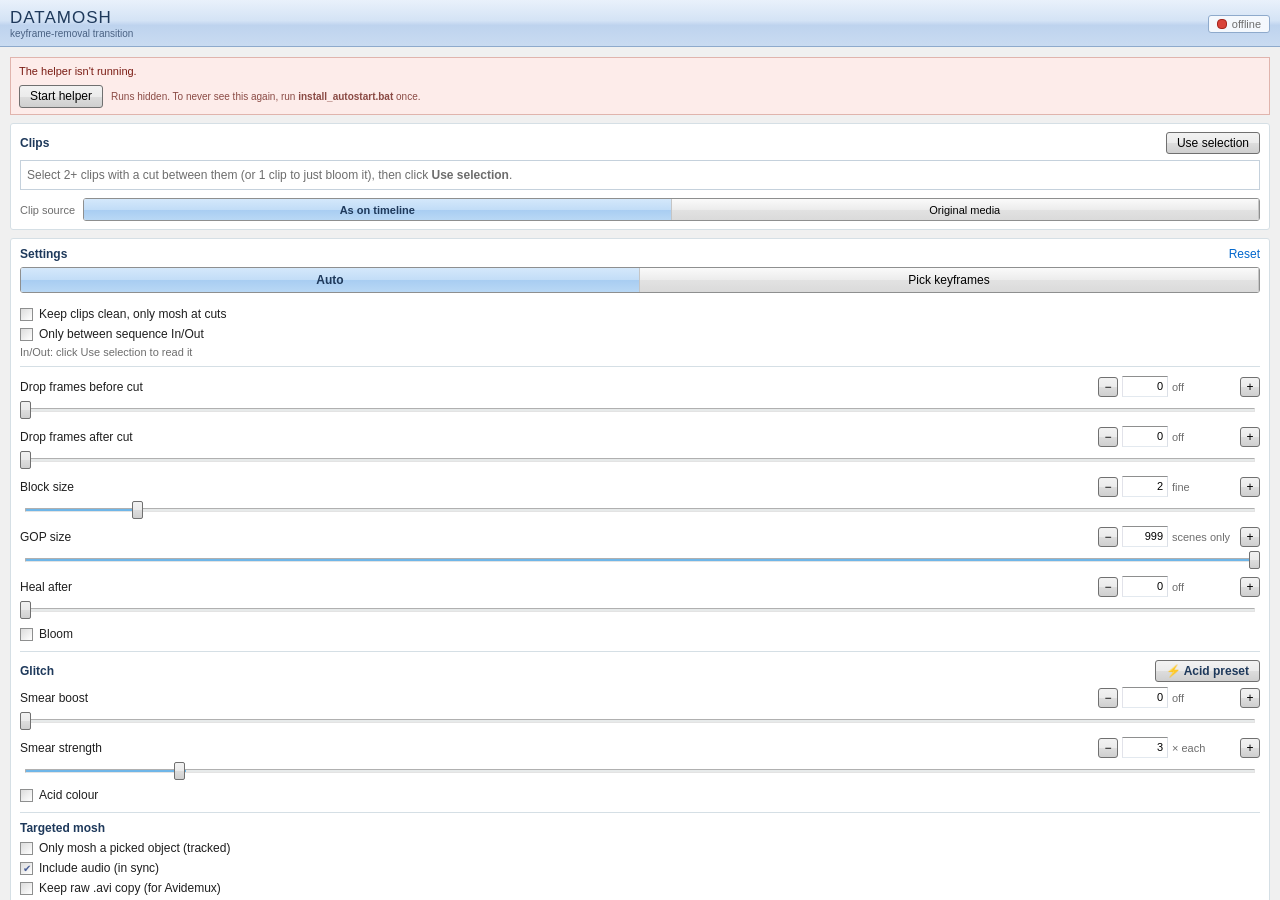
<file: panel/index.html>
<!DOCTYPE html>
<html>
<head>
  <meta charset="utf-8">
  <meta name="viewport" content="width=device-width, initial-scale=1">
  <title>Datamosh</title>
  <link rel="stylesheet" href="styles.css">
</head>
<body>
  <div class="app">

    <!-- header -->
    <div class="header">
      <div class="title">
        <span class="title-main">DATAMOSH</span>
        <span class="title-sub">keyframe-removal transition</span>
      </div>
      <div id="helperPill" class="pill pill-off" data-help="The helper does the actual moshing. Start it by double-clicking start_helper.bat in the datamosh folder.">
        <span class="dot"></span><span id="helperText">offline</span>
      </div>
    </div>

    <div id="offlineBanner" class="banner">
      <span id="bannerText">The helper isn't running.</span>
      <div class="banner-actions">
        <div role="button" id="btnStartHelper" class="btn-small">Start helper</div>
        <span class="banner-hint">Runs hidden. To never see this again, run <b>install_autostart.bat</b> once.</span>
      </div>
    </div>

    <!-- clips -->
    <div class="section">
      <div class="section-head">
        <span class="section-label">Clips</span>
        <div role="button" id="btnRefresh" class="btn-small" data-help="Reads the clips you selected on the timeline. Select 2 or more video clips with a cut between them.">Use selection</div>
      </div>
      <div id="clipList" class="clip-list"></div>
      <div class="src-row">
        <span class="src-label">Clip source</span>
        <div class="seg seg-small">
          <div role="button" id="srcTimeline" class="seg-btn on" data-help="As on timeline: Premiere first renders the selected clips exactly as they look in your sequence (crop, scale, position, speed, colour, effects), and that render is moshed. Slower, but what you see is what gets moshed.">As on timeline</div>
          <div role="button" id="srcOriginal" class="seg-btn" data-help="Original media: moshes the untouched source files (only the trimmed in/out range). Faster, but ignores effects, crop, scale and speed changes.">Original media</div>
        </div>
      </div>
    </div>

    <!-- settings -->
    <div class="section">
      <div class="section-head">
        <span class="section-label">Settings</span>
        <div role="button" id="btnReset" class="btn-link" data-help="Put every setting back to its default.">Reset</div>
      </div>

      <!-- which keyframes get removed -->
      <div class="seg">
        <div role="button" id="modeAuto" class="seg-btn on" data-help="Auto: removes keyframes for you by rule. Every keyframe after the first, or only the ones at cuts.">Auto</div>
        <div role="button" id="modeManual" class="seg-btn" data-help="Pick keyframes: scan the clips, see every keyframe with a thumbnail, and tick exactly which ones to delete. Like stepping through I-frames in Avidemux.">Pick keyframes</div>
      </div>

      <div id="autoOpts" class="mode-opts">
        <label class="check" data-help="On: only the keyframe at each cut is removed, so the clips themselves play clean. Off: every keyframe after the first is removed, like the tutorial (scene changes inside clips smear too).">
          <input id="onlyJoins" type="checkbox"> Keep clips clean, only mosh at cuts
        </label>
        <label class="check" data-help="Only removes keyframes between the sequence In and Out points (set them with I and O on the timeline). Keyframes outside stay, so those parts play clean. Click Use selection again after changing In/Out.">
          <input id="useRange" type="checkbox"> Only between sequence In/Out
        </label>
        <div id="rangeInfo" class="sub-info">In/Out: not read yet</div>
      </div>

      <div id="manualOpts" class="mode-opts hidden">
        <div class="row">
          <div role="button" id="btnScan" class="btn-small" data-help="Encodes the selected clips and lists every keyframe they contain. Takes about as long as the first part of a mosh; the mosh afterwards reuses it.">Scan keyframes</div>
          <span class="quick">
            <div role="button" id="pickAll" class="btn-link" data-help="Tick every keyframe that can be removed.">All</div>
            <div role="button" id="pickCuts" class="btn-link" data-help="Tick only the keyframes at cuts.">Cuts</div>
            <div role="button" id="pickNone" class="btn-link" data-help="Untick everything.">None</div>
          </span>
        </div>
        <div id="scanNote" class="sub-info">Scan to list the keyframes in your clips.</div>
        <div class="timeline-row">
          <label class="check" data-help="Puts a marker on the timeline at every keyframe: red = will be removed, green = kept. Updates as you tick and untick. Click a row in the list to jump the playhead to that keyframe.">
            <input id="showMarkers" type="checkbox"> Show on timeline
          </label>
          <span class="quick">
            <div role="button" id="btnMarkNow" class="btn-link" data-help="Puts the keyframe markers on the timeline right now (red = will be removed, green = kept).">Mark now</div>
            <div role="button" id="btnClearMarkers" class="btn-link" data-help="Removes the Datamosh markers from the timeline (your own markers are left alone).">Clear</div>
          </span>
        </div>
        <div id="kfList" class="kf-list empty-list"></div>
      </div>

      <div class="control" data-help="Deletes the last frames of the outgoing clip, so the smear starts earlier. Avidemux: deleting frames before the join.">
        <div class="row">
          <span class="row-label">Drop frames before cut</span>
          <span class="stepper"><div role="button" class="step" data-target="trimA" data-delta="-1">−</div><input id="trimANum" class="num" type="number" min="0" max="60" step="1" value="0"><span id="trimAVal" class="unit"></span><div role="button" class="step" data-target="trimA" data-delta="1">+</div></span>
        </div>
        <input id="trimA" type="range" min="0" max="60" step="1" value="0">
      </div>

      <div class="control" data-help="Deletes the first frames of the incoming clip. Skips its first moves, so the smear kicks in with whatever motion comes next. Avidemux: deleting frames after the join.">
        <div class="row">
          <span class="row-label">Drop frames after cut</span>
          <span class="stepper"><div role="button" class="step" data-target="trimB" data-delta="-1">−</div><input id="trimBNum" class="num" type="number" min="0" max="60" step="1" value="0"><span id="trimBVal" class="unit"></span><div role="button" class="step" data-target="trimB" data-delta="1">+</div></span>
        </div>
        <input id="trimB" type="range" min="0" max="60" step="1" value="0">
      </div>

      <div class="control" data-help="Xvid quantizer used before moshing. Low = clean, detailed smear. High = chunky, blocky smear.">
        <div class="row">
          <span class="row-label">Block size</span>
          <span class="stepper"><div role="button" class="step" data-target="quant" data-delta="-1">−</div><input id="quantNum" class="num" type="number" min="1" max="12" step="1" value="0"><span id="quantVal" class="unit"></span><div role="button" class="step" data-target="quant" data-delta="1">+</div></span>
        </div>
        <input id="quant" type="range" min="1" max="12" step="1" value="2">
      </div>

      <div class="control" data-help="GOP size: the longest gap between keyframes when the clips are encoded. 999 (the tutorial's setting) = keyframes only at scene changes. Lower, e.g. 30 = a keyframe at least every 30 frames, giving Pick mode regular points to choose from (Auto removes them all anyway).">
        <div class="row">
          <span class="row-label">GOP size</span>
          <span class="stepper"><div role="button" class="step" data-target="gop" data-delta="-1">−</div><input id="gopNum" class="num" type="number" min="5" max="999" step="1" value="999"><span id="gopVal" class="unit"></span><div role="button" class="step" data-target="gop" data-delta="1">+</div></span>
        </div>
        <input id="gop" type="range" min="5" max="999" step="1" value="999">
      </div>

      <div class="control" data-help="Puts a clean keyframe back this many frames after each moshed cut, so the picture snaps back to normal at a point you choose. Off = the smear fades out on its own.">
        <div class="row">
          <span class="row-label">Heal after</span>
          <span class="stepper"><div role="button" class="step" data-target="healAfter" data-delta="-1">−</div><input id="healAfterNum" class="num" type="number" min="0" max="300" step="1" value="0"><span id="healAfterVal" class="unit"></span><div role="button" class="step" data-target="healAfter" data-delta="1">+</div></span>
        </div>
        <input id="healAfter" type="range" min="0" max="300" step="1" value="0">
      </div>

      <label class="check" data-help="Bloom: one motion frame is copied and pasted over and over (like in Avidemux), so the picture keeps following that movement and blooms out. The moshed clip gets longer by the repeat count.">
        <input id="bloomOn" type="checkbox"> Bloom
      </label>

      <div id="bloomOpts" class="bloom-opts">
      <div class="seg seg-small bloom-seg">
        <div role="button" id="bwAuto" class="seg-btn on" data-help="Strongest motion: after each moshed cut, the frame where the most of the picture is moving is picked for you.">Strongest</div>
        <div role="button" id="bwAfter" class="seg-btn" data-help="After cut: blooms the frame 'Bloom at' frames after each moshed cut.">After cut</div>
        <div role="button" id="bwPlayhead" class="seg-btn" data-help="Playhead: park the playhead on the exact frame you want, click Use playhead, and that frame is bloomed right there.">Playhead</div>
      </div>

      <div id="bloomNote" class="sub-info hidden"></div>

      <div id="bloomPlayheadRow" class="timeline-row hidden">
        <div role="button" id="btnUsePlayhead" class="btn-small" data-help="Grabs the frame under the playhead (it must be inside one of the selected clips).">Use playhead</div>
        <span id="bloomPointText" class="sub-info">no frame chosen yet</span>
      </div>
      <div class="control" data-help="How many times the frame is repeated. Go big: hundreds or thousands for a huge bloom (at 30 fps, 300 = 10 extra seconds).">
        <div class="row">
          <span class="row-label">Repeat</span>
          <span class="stepper"><div role="button" class="step" data-target="bloom" data-delta="-1">−</div><input id="bloomNum" class="num" type="number" min="1" max="3000" step="1" value="150"><span id="bloomVal" class="unit"></span><div role="button" class="step" data-target="bloom" data-delta="1">+</div></span>
        </div>
        <input id="bloom" type="range" min="1" max="3000" step="1" value="150">
      </div>

      <div id="bloomAtCtl" class="control hidden" data-help="Which frame gets repeated: this many frames after the cut. Pick a moment where the incoming clip moves strongly in the direction you want the picture to bloom.">
        <div class="row">
          <span class="row-label">Bloom at</span>
          <span class="stepper"><div role="button" class="step" data-target="bloomAt" data-delta="-1">−</div><input id="bloomAtNum" class="num" type="number" min="0" max="120" step="1" value="0"><span id="bloomAtVal" class="unit"></span><div role="button" class="step" data-target="bloomAt" data-delta="1">+</div></span>
        </div>
        <input id="bloomAt" type="range" min="0" max="120" step="1" value="0">
      </div>

      <label class="check" data-help="Smooth: repeats a low-quality copy of the frame (its motion without the colour corrections) and softens block edges, for soft trails and natural colours. Off: the raw frame, harsher and more colourful/blocky.">
        <input id="bloomSmooth" type="checkbox" checked> Smooth (soft trails, natural colours)
      </label>
      </div>

      <!-- glitch: heavier smear + acid colour -->
      <div class="glitch-head">
        <span class="section-label">Glitch</span>
        <div role="button" id="btnAcidPreset" class="btn-small acid-btn" data-help="One click towards the fast-cut neon glitch look: moshes every cut, a short raw bloom, smear boost and acid colour with a hue jump at every cut. Tweak anything afterwards.">⚡ Acid preset</div>
      </div>

      <div class="control" data-help="Smear boost: right after each moshed cut, the first frames of movement are each repeated, so the whole motion is replayed several times and the old picture gets dragged and churned much harder. 0 = off.">
        <div class="row">
          <span class="row-label">Smear boost</span>
          <span class="stepper"><div role="button" class="step" data-target="smearFrames" data-delta="-1">−</div><input id="smearFramesNum" class="num" type="number" min="0" max="60" step="1" value="0"><span id="smearFramesVal" class="unit"></span><div role="button" class="step" data-target="smearFrames" data-delta="1">+</div></span>
        </div>
        <input id="smearFrames" type="range" min="0" max="60" step="1" value="0">
      </div>

      <div class="control" data-help="How many times each of those frames is played. Higher = harder drag (and a longer clip).">
        <div class="row">
          <span class="row-label">Smear strength</span>
          <span class="stepper"><div role="button" class="step" data-target="smearRepeat" data-delta="-1">−</div><input id="smearRepeatNum" class="num" type="number" min="2" max="10" step="1" value="3"><span id="smearRepeatVal" class="unit"></span><div role="button" class="step" data-target="smearRepeat" data-delta="1">+</div></span>
        </div>
        <input id="smearRepeat" type="range" min="2" max="10" step="1" value="3">
      </div>

      <label class="check" data-help="Acid colour: blows out saturation and contrast and jumps to a new hue at every cut, like neon glitch edits.">
        <input id="acidOn" type="checkbox"> Acid colour
      </label>
      <div id="acidOpts" class="bloom-opts hidden">
        <div class="seg seg-small bloom-seg">
          <div role="button" id="stPrism" class="seg-btn on" data-help="Prism: brightness is mapped onto a rainbow, so every frame is full of different pure colours.">Prism</div>
          <div role="button" id="stPure" class="seg-btn" data-help="Pure colours: saturation pushed until areas clip to pure red / green / blue / cyan / magenta / yellow.">Pure colours</div>
          <div role="button" id="stTint" class="seg-btn" data-help="Tint: the normal picture, just saturated and shifted.">Tint</div>
        </div>
        <div class="control" data-help="Hue spin: the colours keep turning around the colour wheel by this many degrees every frame, like a fast clock. 30 = full circle ~3 times a second; 90+ = strobing. 0 = no spin.">
          <div class="row">
            <span class="row-label">Hue spin</span>
            <span class="stepper"><div role="button" class="step" data-target="spin" data-delta="-1">−</div><input id="spinNum" class="num" type="number" min="0" max="180" step="1" value="30"><span id="spinVal" class="unit"></span><div role="button" class="step" data-target="spin" data-delta="1">+</div></span>
          </div>
          <input id="spin" type="range" min="0" max="180" step="1" value="30">
        </div>
        <label class="check" data-help="Colour clocks: every original colour gets its own clock. Everything that was the same colour (a red shirt, white text, a blue sky) cycles together; different colours cycle at their own speed and direction, from their own start colour. Off = the whole frame cycles together.">
          <input id="objectsOn" type="checkbox" checked> Colour clocks (each colour its own clock)
        </label>
        <div id="detailCtl" class="control" data-help="How many colour families the picture is split into (plus darks, mids and lights for grey areas). Fewer = big groups cycling together; more = closer colours get separate clocks.">
          <div class="row">
            <span class="row-label">Colours</span>
            <span class="stepper"><div role="button" class="step" data-target="detail" data-delta="-1">−</div><input id="detailNum" class="num" type="number" min="3" max="12" step="1" value="6"><span id="detailVal" class="unit"></span><div role="button" class="step" data-target="detail" data-delta="1">+</div></span>
          </div>
          <input id="detail" type="range" min="3" max="12" step="1" value="6">
        </div>
        <div class="control" data-help="Colour intensity. 100% = normal.">
          <div class="row">
            <span class="row-label">Saturation</span>
            <span class="stepper"><div role="button" class="step" data-target="sat" data-delta="-1">−</div><input id="satNum" class="num" type="number" min="100" max="1000" step="1" value="300"><span id="satVal" class="unit"></span><div role="button" class="step" data-target="sat" data-delta="1">+</div></span>
          </div>
          <input id="sat" type="range" min="100" max="1000" step="1" value="300">
        </div>
        <div class="control" data-help="Contrast. 100% = normal.">
          <div class="row">
            <span class="row-label">Contrast</span>
            <span class="stepper"><div role="button" class="step" data-target="contrast" data-delta="-1">−</div><input id="contrastNum" class="num" type="number" min="100" max="500" step="1" value="150"><span id="contrastVal" class="unit"></span><div role="button" class="step" data-target="contrast" data-delta="1">+</div></span>
          </div>
          <input id="contrast" type="range" min="100" max="500" step="1" value="150">
        </div>
        <div class="control" data-help="Brightness. 0 = normal; push it up for a blown-out, glowing look.">
          <div class="row">
            <span class="row-label">Brightness</span>
            <span class="stepper"><div role="button" class="step" data-target="brightness" data-delta="-1">−</div><input id="brightnessNum" class="num" type="number" min="-50" max="50" step="1" value="0"><span id="brightnessVal" class="unit"></span><div role="button" class="step" data-target="brightness" data-delta="1">+</div></span>
          </div>
          <input id="brightness" type="range" min="-50" max="50" step="1" value="0">
        </div>
        <div class="control" data-help="How far the colours rotate at every cut, in degrees. 0 = no jumps; 120 = three very different palettes in turn.">
          <div class="row">
            <span class="row-label">Hue jump</span>
            <span class="stepper"><div role="button" class="step" data-target="hueJump" data-delta="-1">−</div><input id="hueJumpNum" class="num" type="number" min="0" max="180" step="1" value="120"><span id="hueJumpVal" class="unit"></span><div role="button" class="step" data-target="hueJump" data-delta="1">+</div></span>
          </div>
          <input id="hueJump" type="range" min="0" max="180" step="1" value="120">
        </div>
        <div class="control" data-help="Flat colour bands. Fewer levels = harder posterised look. 0 = off.">
          <div class="row">
            <span class="row-label">Posterize</span>
            <span class="stepper"><div role="button" class="step" data-target="posterize" data-delta="-1">−</div><input id="posterizeNum" class="num" type="number" min="0" max="16" step="1" value="0"><span id="posterizeVal" class="unit"></span><div role="button" class="step" data-target="posterize" data-delta="1">+</div></span>
          </div>
          <input id="posterize" type="range" min="0" max="16" step="1" value="0">
        </div>
        <label class="check" data-help="Pulls everything towards neon purple, magenta and blue.">
          <input id="neon" type="checkbox"> Neon tint
        </label>
      </div>

      <!-- targeted mosh: only a picked, tracked object -->
      <div class="glitch-head">
        <span class="section-label">Targeted mosh</span>
      </div>
      <label class="check" data-help="Targeted mosh: pick an object in one frame; it is tracked through the clip and ONLY it gets moshed (its pixels dragged along its motion in blocks), leaving a smeared trail behind it that fades out. Everything else stays clean. MOSH IT then makes this instead of the cut mosh.">
        <input id="targetOn" type="checkbox"> Only mosh a picked object (tracked)
      </label>
      <div id="targetOpts" class="bloom-opts hidden">
        <div class="timeline-row">
          <div role="button" id="btnPick" class="btn-small" data-help="Loads the frame under the playhead (inside one of the selected clips) so you can click the object.">Pick object</div>
          <span class="quick">
            <div role="button" id="btnPickUndo" class="btn-link" data-help="Remove the last click.">Undo</div>
            <div role="button" id="btnPickClear" class="btn-link" data-help="Start the selection over.">Clear</div>
          </span>
        </div>
        <div id="pickNote" class="sub-info">Put the playhead on a frame where the object is clearly visible, then click Pick object.</div>
        <div id="pickWrap" class="pick-wrap hidden"><img id="pickImg" class="pick-img" alt=""></div>
        <div class="control" data-help="Sensitivity: how different a colour may be and still join the selection when you click. Low = only very similar colours (precise). High = grabs more (may spill into the background).">
          <div class="row">
            <span class="row-label">Sensitivity</span>
            <span class="stepper"><div role="button" class="step" data-target="pickSens" data-delta="-1">−</div><input id="pickSensNum" class="num" type="number" min="1" max="10" step="1" value="4"><span id="pickSensVal" class="unit"></span><div role="button" class="step" data-target="pickSens" data-delta="1">+</div></span>
          </div>
          <input id="pickSens" type="range" min="1" max="10" step="1" value="4">
        </div>
        <div class="timeline-row">
          <div role="button" id="btnConfirm" class="btn-small acid-btn" data-help="Use this selection: it will be tracked from this frame on and moshed.">Confirm object</div>
          <span id="confirmText" class="sub-info"></span>
        </div>
        <div class="control" data-help="How long the smeared trail stays behind the object before fading back to the real picture, in frames. 0 = no trail.">
          <div class="row">
            <span class="row-label">Trail</span>
            <span class="stepper"><div role="button" class="step" data-target="trail" data-delta="-1">−</div><input id="trailNum" class="num" type="number" min="0" max="120" step="1" value="30"><span id="trailVal" class="unit"></span><div role="button" class="step" data-target="trail" data-delta="1">+</div></span>
          </div>
          <input id="trail" type="range" min="0" max="120" step="1" value="30">
        </div>
        <div class="control" data-help="Size of the moving blocks, like a codec's macroblocks. Small = finer smears, big = chunky blocks.">
          <div class="row">
            <span class="row-label">Block size</span>
            <span class="stepper"><div role="button" class="step" data-target="blockSize" data-delta="-1">−</div><input id="blockSizeNum" class="num" type="number" min="4" max="32" step="1" value="16"><span id="blockSizeVal" class="unit"></span><div role="button" class="step" data-target="blockSize" data-delta="1">+</div></span>
          </div>
          <input id="blockSize" type="range" min="4" max="32" step="1" value="16">
        </div>
        <div class="control" data-help="How much of the real picture bleeds back into the moshed area every frame. 0 = pure smear (melts completely), higher = the object stays more recognisable.">
          <div class="row">
            <span class="row-label">Bleed-through</span>
            <span class="stepper"><div role="button" class="step" data-target="bleed" data-delta="-1">−</div><input id="bleedNum" class="num" type="number" min="0" max="30" step="1" value="3"><span id="bleedVal" class="unit"></span><div role="button" class="step" data-target="bleed" data-delta="1">+</div></span>
          </div>
          <input id="bleed" type="range" min="0" max="30" step="1" value="3">
        </div>
      </div>

      <label class="check" data-help="Include audio: the moshed clip gets the clips' audio, kept in sync with the picture. Removed keyframes and trims cut the matching audio, smear boost stutters it like the picture, bloom is silent. It goes on an audio track that is empty at that spot (or a new one), so your existing audio is never overwritten.">
        <input id="audioOn" type="checkbox" checked> Include audio (in sync)
      </label>
      <label class="check" data-help="Also saves the raw moshed Xvid .avi next to the .mov, so you can open it in Avidemux or VLC.">
        <input id="keepAvi" type="checkbox"> Keep raw .avi copy (for Avidemux)
      </label>

      <div id="helpBox" class="help">Hover a setting to see what it does.</div>
    </div>

    <!-- action -->
    <div role="button" id="btnMosh" class="btn-mosh" disabled>MOSH&nbsp;IT</div>

    <!-- result -->
    <div id="resultCard" class="section result hidden">
      <div class="section-head">
        <span class="section-label">Result</span>
        <div role="button" id="btnReveal" class="btn-small" data-help="Opens the folder with the rendered file selected.">Show in Explorer</div>
      </div>
      <div class="preview-wrap">
        <img id="previewImg" class="preview-img" alt="">
        <div id="previewLabels" class="preview-labels"></div>
      </div>
      <div id="resultInfo" class="result-info"></div>
    </div>

    <!-- status -->
    <div class="section status-section">
      <div class="section-head">
        <span id="statusText" class="status">Idle</span>
        <span id="elapsed" class="elapsed"></span>
      </div>
      <div class="progress"><div id="progressBar" class="progress-bar"></div></div>
      <div class="details-head">
        <div role="button" id="btnDetails" class="btn-link">▸ Details</div>
      </div>
      <div id="log" class="log hidden"></div>
    </div>

    <div class="footer">
      <span id="outDir" class="out-dir">Saves to “Datamosh Renders” next to your project</span>
    </div>
  </div>
  <script src="config.js"></script>
  <script src="main.js"></script>
  <script src="controls.js"></script>
</body>
</html>
</file>
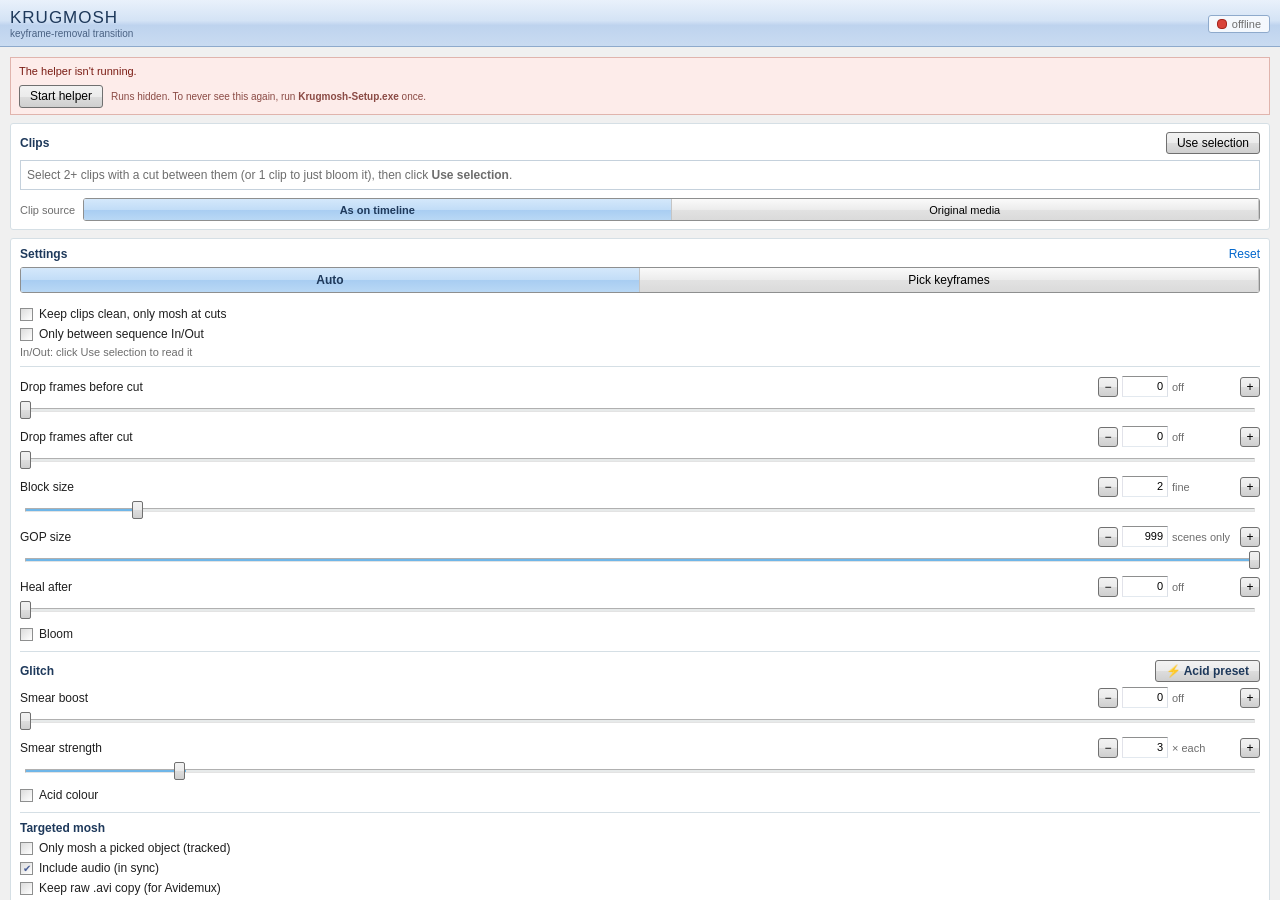
<file: app/panel/index.html>
<!DOCTYPE html>
<html>
<head>
  <meta charset="utf-8">
  <meta name="viewport" content="width=device-width, initial-scale=1">
  <title>Krugmosh</title>
  <link rel="stylesheet" href="styles.css">
</head>
<body>
  <div class="app">

    <!-- header -->
    <div class="header">
      <div class="title">
        <span class="title-main">KRUGMOSH</span>
        <span class="title-sub">keyframe-removal transition</span>
      </div>
      <div id="helperPill" class="pill pill-off" data-help="The helper does the actual moshing. It starts with Windows after Krugmosh-Setup.exe; or click Start helper.">
        <span class="dot"></span><span id="helperText">offline</span>
      </div>
    </div>

    <div id="offlineBanner" class="banner">
      <span id="bannerText">The helper isn't running.</span>
      <div class="banner-actions">
        <div role="button" id="btnStartHelper" class="btn-small">Start helper</div>
        <span class="banner-hint">Runs hidden. To never see this again, run <b>Krugmosh-Setup.exe</b> once.</span>
      </div>
    </div>

    <!-- clips -->
    <div class="section">
      <div class="section-head">
        <span class="section-label">Clips</span>
        <div role="button" id="btnRefresh" class="btn-small" data-help="Reads the clips you selected on the timeline. Select 2 or more video clips with a cut between them.">Use selection</div>
      </div>
      <div id="clipList" class="clip-list"></div>
      <div class="src-row">
        <span class="src-label">Clip source</span>
        <div class="seg seg-small">
          <div role="button" id="srcTimeline" class="seg-btn on" data-help="As on timeline: Premiere first renders the selected clips exactly as they look in your sequence (crop, scale, position, speed, colour, effects), and that render is moshed. Slower, but what you see is what gets moshed.">As on timeline</div>
          <div role="button" id="srcOriginal" class="seg-btn" data-help="Original media: moshes the untouched source files (only the trimmed in/out range). Faster, but ignores effects, crop, scale and speed changes.">Original media</div>
        </div>
      </div>
    </div>

    <!-- settings -->
    <div class="section">
      <div class="section-head">
        <span class="section-label">Settings</span>
        <div role="button" id="btnReset" class="btn-link" data-help="Put every setting back to its default.">Reset</div>
      </div>

      <!-- which keyframes get removed -->
      <div class="seg">
        <div role="button" id="modeAuto" class="seg-btn on" data-help="Auto: removes keyframes for you by rule. Every keyframe after the first, or only the ones at cuts.">Auto</div>
        <div role="button" id="modeManual" class="seg-btn" data-help="Pick keyframes: scan the clips, see every keyframe with a thumbnail, and tick exactly which ones to delete. Like stepping through I-frames in Avidemux.">Pick keyframes</div>
      </div>

      <div id="autoOpts" class="mode-opts">
        <label class="check" data-help="On: only the keyframe at each cut is removed, so the clips themselves play clean. Off: every keyframe after the first is removed, like the tutorial (scene changes inside clips smear too).">
          <input id="onlyJoins" type="checkbox"> Keep clips clean, only mosh at cuts
        </label>
        <label class="check" data-help="Only removes keyframes between the sequence In and Out points (set them with I and O on the timeline). Keyframes outside stay, so those parts play clean. Click Use selection again after changing In/Out.">
          <input id="useRange" type="checkbox"> Only between sequence In/Out
        </label>
        <div id="rangeInfo" class="sub-info">In/Out: not read yet</div>
      </div>

      <div id="manualOpts" class="mode-opts hidden">
        <div class="row">
          <div role="button" id="btnScan" class="btn-small" data-help="Encodes the selected clips and lists every keyframe they contain. Takes about as long as the first part of a mosh; the mosh afterwards reuses it.">Scan keyframes</div>
          <span class="quick">
            <div role="button" id="pickAll" class="btn-link" data-help="Tick every keyframe that can be removed.">All</div>
            <div role="button" id="pickCuts" class="btn-link" data-help="Tick only the keyframes at cuts.">Cuts</div>
            <div role="button" id="pickNone" class="btn-link" data-help="Untick everything.">None</div>
          </span>
        </div>
        <div id="scanNote" class="sub-info">Scan to list the keyframes in your clips.</div>
        <div class="timeline-row">
          <label class="check" data-help="Puts a marker on the timeline at every keyframe: red = will be removed, green = kept. Updates as you tick and untick. Click a row in the list to jump the playhead to that keyframe.">
            <input id="showMarkers" type="checkbox"> Show on timeline
          </label>
          <span class="quick">
            <div role="button" id="btnMarkNow" class="btn-link" data-help="Puts the keyframe markers on the timeline right now (red = will be removed, green = kept).">Mark now</div>
            <div role="button" id="btnClearMarkers" class="btn-link" data-help="Removes the Krugmosh markers from the timeline (your own markers are left alone).">Clear</div>
          </span>
        </div>
        <div id="kfList" class="kf-list empty-list"></div>
      </div>

      <div class="control" data-help="Deletes the last frames of the outgoing clip, so the smear starts earlier. Avidemux: deleting frames before the join.">
        <div class="row">
          <span class="row-label">Drop frames before cut</span>
          <span class="stepper"><div role="button" class="step" data-target="trimA" data-delta="-1">−</div><input id="trimANum" class="num" type="number" min="0" max="60" step="1" value="0"><span id="trimAVal" class="unit"></span><div role="button" class="step" data-target="trimA" data-delta="1">+</div></span>
        </div>
        <input id="trimA" type="range" min="0" max="60" step="1" value="0">
      </div>

      <div class="control" data-help="Deletes the first frames of the incoming clip. Skips its first moves, so the smear kicks in with whatever motion comes next. Avidemux: deleting frames after the join.">
        <div class="row">
          <span class="row-label">Drop frames after cut</span>
          <span class="stepper"><div role="button" class="step" data-target="trimB" data-delta="-1">−</div><input id="trimBNum" class="num" type="number" min="0" max="60" step="1" value="0"><span id="trimBVal" class="unit"></span><div role="button" class="step" data-target="trimB" data-delta="1">+</div></span>
        </div>
        <input id="trimB" type="range" min="0" max="60" step="1" value="0">
      </div>

      <div class="control" data-help="Xvid quantizer used before moshing. Low = clean, detailed smear. High = chunky, blocky smear.">
        <div class="row">
          <span class="row-label">Block size</span>
          <span class="stepper"><div role="button" class="step" data-target="quant" data-delta="-1">−</div><input id="quantNum" class="num" type="number" min="1" max="12" step="1" value="0"><span id="quantVal" class="unit"></span><div role="button" class="step" data-target="quant" data-delta="1">+</div></span>
        </div>
        <input id="quant" type="range" min="1" max="12" step="1" value="2">
      </div>

      <div class="control" data-help="GOP size: the longest gap between keyframes when the clips are encoded. 999 (the tutorial's setting) = keyframes only at scene changes. Lower, e.g. 30 = a keyframe at least every 30 frames, giving Pick mode regular points to choose from (Auto removes them all anyway).">
        <div class="row">
          <span class="row-label">GOP size</span>
          <span class="stepper"><div role="button" class="step" data-target="gop" data-delta="-1">−</div><input id="gopNum" class="num" type="number" min="5" max="999" step="1" value="999"><span id="gopVal" class="unit"></span><div role="button" class="step" data-target="gop" data-delta="1">+</div></span>
        </div>
        <input id="gop" type="range" min="5" max="999" step="1" value="999">
      </div>

      <div class="control" data-help="Puts a clean keyframe back this many frames after each moshed cut, so the picture snaps back to normal at a point you choose. Off = the smear fades out on its own.">
        <div class="row">
          <span class="row-label">Heal after</span>
          <span class="stepper"><div role="button" class="step" data-target="healAfter" data-delta="-1">−</div><input id="healAfterNum" class="num" type="number" min="0" max="300" step="1" value="0"><span id="healAfterVal" class="unit"></span><div role="button" class="step" data-target="healAfter" data-delta="1">+</div></span>
        </div>
        <input id="healAfter" type="range" min="0" max="300" step="1" value="0">
      </div>

      <label class="check" data-help="Bloom: one motion frame is copied and pasted over and over (like in Avidemux), so the picture keeps following that movement and blooms out. The moshed clip gets longer by the repeat count.">
        <input id="bloomOn" type="checkbox"> Bloom
      </label>

      <div id="bloomOpts" class="bloom-opts">
      <div class="seg seg-small bloom-seg">
        <div role="button" id="bwAuto" class="seg-btn on" data-help="Strongest motion: after each moshed cut, the frame where the most of the picture is moving is picked for you.">Strongest</div>
        <div role="button" id="bwAfter" class="seg-btn" data-help="After cut: blooms the frame 'Bloom at' frames after each moshed cut.">After cut</div>
        <div role="button" id="bwPlayhead" class="seg-btn" data-help="Playhead: park the playhead on the exact frame you want, click Use playhead, and that frame is bloomed right there.">Playhead</div>
      </div>

      <div id="bloomNote" class="sub-info hidden"></div>

      <div id="bloomPlayheadRow" class="timeline-row hidden">
        <div role="button" id="btnUsePlayhead" class="btn-small" data-help="Grabs the frame under the playhead (it must be inside one of the selected clips).">Use playhead</div>
        <span id="bloomPointText" class="sub-info">no frame chosen yet</span>
      </div>
      <div class="control" data-help="How many times the frame is repeated. Go big: hundreds or thousands for a huge bloom (at 30 fps, 300 = 10 extra seconds).">
        <div class="row">
          <span class="row-label">Repeat</span>
          <span class="stepper"><div role="button" class="step" data-target="bloom" data-delta="-1">−</div><input id="bloomNum" class="num" type="number" min="1" max="3000" step="1" value="150"><span id="bloomVal" class="unit"></span><div role="button" class="step" data-target="bloom" data-delta="1">+</div></span>
        </div>
        <input id="bloom" type="range" min="1" max="3000" step="1" value="150">
      </div>

      <div id="bloomAtCtl" class="control hidden" data-help="Which frame gets repeated: this many frames after the cut. Pick a moment where the incoming clip moves strongly in the direction you want the picture to bloom.">
        <div class="row">
          <span class="row-label">Bloom at</span>
          <span class="stepper"><div role="button" class="step" data-target="bloomAt" data-delta="-1">−</div><input id="bloomAtNum" class="num" type="number" min="0" max="120" step="1" value="0"><span id="bloomAtVal" class="unit"></span><div role="button" class="step" data-target="bloomAt" data-delta="1">+</div></span>
        </div>
        <input id="bloomAt" type="range" min="0" max="120" step="1" value="0">
      </div>

      <label class="check" data-help="Smooth: repeats a low-quality copy of the frame (its motion without the colour corrections) and softens block edges, for soft trails and natural colours. Off: the raw frame, harsher and more colourful/blocky.">
        <input id="bloomSmooth" type="checkbox" checked> Smooth (soft trails, natural colours)
      </label>
      </div>

      <!-- glitch: heavier smear + acid colour -->
      <div class="glitch-head">
        <span class="section-label">Glitch</span>
        <div role="button" id="btnAcidPreset" class="btn-small acid-btn" data-help="One click towards the fast-cut neon glitch look: moshes every cut, a short raw bloom, smear boost and acid colour with a hue jump at every cut. Tweak anything afterwards.">⚡ Acid preset</div>
      </div>

      <div class="control" data-help="Smear boost: right after each moshed cut, the first frames of movement are each repeated, so the whole motion is replayed several times and the old picture gets dragged and churned much harder. 0 = off.">
        <div class="row">
          <span class="row-label">Smear boost</span>
          <span class="stepper"><div role="button" class="step" data-target="smearFrames" data-delta="-1">−</div><input id="smearFramesNum" class="num" type="number" min="0" max="60" step="1" value="0"><span id="smearFramesVal" class="unit"></span><div role="button" class="step" data-target="smearFrames" data-delta="1">+</div></span>
        </div>
        <input id="smearFrames" type="range" min="0" max="60" step="1" value="0">
      </div>

      <div class="control" data-help="How many times each of those frames is played. Higher = harder drag (and a longer clip).">
        <div class="row">
          <span class="row-label">Smear strength</span>
          <span class="stepper"><div role="button" class="step" data-target="smearRepeat" data-delta="-1">−</div><input id="smearRepeatNum" class="num" type="number" min="2" max="10" step="1" value="3"><span id="smearRepeatVal" class="unit"></span><div role="button" class="step" data-target="smearRepeat" data-delta="1">+</div></span>
        </div>
        <input id="smearRepeat" type="range" min="2" max="10" step="1" value="3">
      </div>

      <label class="check" data-help="Acid colour: blows out saturation and contrast and jumps to a new hue at every cut, like neon glitch edits.">
        <input id="acidOn" type="checkbox"> Acid colour
      </label>
      <div id="acidOpts" class="bloom-opts hidden">
        <div class="seg seg-small bloom-seg">
          <div role="button" id="stPrism" class="seg-btn on" data-help="Prism: brightness is mapped onto a rainbow, so every frame is full of different pure colours.">Prism</div>
          <div role="button" id="stPure" class="seg-btn" data-help="Pure colours: saturation pushed until areas clip to pure red / green / blue / cyan / magenta / yellow.">Pure colours</div>
          <div role="button" id="stTint" class="seg-btn" data-help="Tint: the normal picture, just saturated and shifted.">Tint</div>
        </div>
        <div class="control" data-help="Hue spin: the colours keep turning around the colour wheel by this many degrees every frame, like a fast clock. 30 = full circle ~3 times a second; 90+ = strobing. 0 = no spin.">
          <div class="row">
            <span class="row-label">Hue spin</span>
            <span class="stepper"><div role="button" class="step" data-target="spin" data-delta="-1">−</div><input id="spinNum" class="num" type="number" min="0" max="180" step="1" value="30"><span id="spinVal" class="unit"></span><div role="button" class="step" data-target="spin" data-delta="1">+</div></span>
          </div>
          <input id="spin" type="range" min="0" max="180" step="1" value="30">
        </div>
        <label class="check" data-help="Colour clocks: every original colour gets its own clock. Everything that was the same colour (a red shirt, white text, a blue sky) cycles together; different colours cycle at their own speed and direction, from their own start colour. Off = the whole frame cycles together.">
          <input id="objectsOn" type="checkbox" checked> Colour clocks (each colour its own clock)
        </label>
        <div id="detailCtl" class="control" data-help="How many colour families the picture is split into (plus darks, mids and lights for grey areas). Fewer = big groups cycling together; more = closer colours get separate clocks.">
          <div class="row">
            <span class="row-label">Colours</span>
            <span class="stepper"><div role="button" class="step" data-target="detail" data-delta="-1">−</div><input id="detailNum" class="num" type="number" min="3" max="12" step="1" value="6"><span id="detailVal" class="unit"></span><div role="button" class="step" data-target="detail" data-delta="1">+</div></span>
          </div>
          <input id="detail" type="range" min="3" max="12" step="1" value="6">
        </div>
        <div class="control" data-help="Colour intensity. 100% = normal.">
          <div class="row">
            <span class="row-label">Saturation</span>
            <span class="stepper"><div role="button" class="step" data-target="sat" data-delta="-1">−</div><input id="satNum" class="num" type="number" min="100" max="1000" step="1" value="300"><span id="satVal" class="unit"></span><div role="button" class="step" data-target="sat" data-delta="1">+</div></span>
          </div>
          <input id="sat" type="range" min="100" max="1000" step="1" value="300">
        </div>
        <div class="control" data-help="Contrast. 100% = normal.">
          <div class="row">
            <span class="row-label">Contrast</span>
            <span class="stepper"><div role="button" class="step" data-target="contrast" data-delta="-1">−</div><input id="contrastNum" class="num" type="number" min="100" max="500" step="1" value="150"><span id="contrastVal" class="unit"></span><div role="button" class="step" data-target="contrast" data-delta="1">+</div></span>
          </div>
          <input id="contrast" type="range" min="100" max="500" step="1" value="150">
        </div>
        <div class="control" data-help="Brightness. 0 = normal; push it up for a blown-out, glowing look.">
          <div class="row">
            <span class="row-label">Brightness</span>
            <span class="stepper"><div role="button" class="step" data-target="brightness" data-delta="-1">−</div><input id="brightnessNum" class="num" type="number" min="-50" max="50" step="1" value="0"><span id="brightnessVal" class="unit"></span><div role="button" class="step" data-target="brightness" data-delta="1">+</div></span>
          </div>
          <input id="brightness" type="range" min="-50" max="50" step="1" value="0">
        </div>
        <div class="control" data-help="How far the colours rotate at every cut, in degrees. 0 = no jumps; 120 = three very different palettes in turn.">
          <div class="row">
            <span class="row-label">Hue jump</span>
            <span class="stepper"><div role="button" class="step" data-target="hueJump" data-delta="-1">−</div><input id="hueJumpNum" class="num" type="number" min="0" max="180" step="1" value="120"><span id="hueJumpVal" class="unit"></span><div role="button" class="step" data-target="hueJump" data-delta="1">+</div></span>
          </div>
          <input id="hueJump" type="range" min="0" max="180" step="1" value="120">
        </div>
        <div class="control" data-help="Flat colour bands. Fewer levels = harder posterised look. 0 = off.">
          <div class="row">
            <span class="row-label">Posterize</span>
            <span class="stepper"><div role="button" class="step" data-target="posterize" data-delta="-1">−</div><input id="posterizeNum" class="num" type="number" min="0" max="16" step="1" value="0"><span id="posterizeVal" class="unit"></span><div role="button" class="step" data-target="posterize" data-delta="1">+</div></span>
          </div>
          <input id="posterize" type="range" min="0" max="16" step="1" value="0">
        </div>
        <label class="check" data-help="Pulls everything towards neon purple, magenta and blue.">
          <input id="neon" type="checkbox"> Neon tint
        </label>
      </div>

      <!-- targeted mosh: only a picked, tracked object -->
      <div class="glitch-head">
        <span class="section-label">Targeted mosh</span>
      </div>
      <label class="check" data-help="Targeted mosh: pick an object in one frame; it is tracked through the clip and ONLY it gets moshed (its pixels dragged along its motion in blocks), leaving a smeared trail behind it that fades out. Everything else stays clean. MOSH IT then makes this instead of the cut mosh.">
        <input id="targetOn" type="checkbox"> Only mosh a picked object (tracked)
      </label>
      <div id="targetOpts" class="bloom-opts hidden">
        <div class="timeline-row">
          <div role="button" id="btnPick" class="btn-small" data-help="Loads the frame under the playhead (inside one of the selected clips) so you can click the object.">Pick object</div>
          <span class="quick">
            <div role="button" id="btnPickUndo" class="btn-link" data-help="Remove the last click.">Undo</div>
            <div role="button" id="btnPickClear" class="btn-link" data-help="Start the selection over.">Clear</div>
          </span>
        </div>
        <div id="pickNote" class="sub-info">Put the playhead on a frame where the object is clearly visible, then click Pick object.</div>
        <div id="pickWrap" class="pick-wrap hidden"><img id="pickImg" class="pick-img" alt=""></div>
        <div class="control" data-help="Sensitivity: how different a colour may be and still join the selection when you click. Low = only very similar colours (precise). High = grabs more (may spill into the background).">
          <div class="row">
            <span class="row-label">Sensitivity</span>
            <span class="stepper"><div role="button" class="step" data-target="pickSens" data-delta="-1">−</div><input id="pickSensNum" class="num" type="number" min="1" max="10" step="1" value="4"><span id="pickSensVal" class="unit"></span><div role="button" class="step" data-target="pickSens" data-delta="1">+</div></span>
          </div>
          <input id="pickSens" type="range" min="1" max="10" step="1" value="4">
        </div>
        <div class="timeline-row">
          <div role="button" id="btnConfirm" class="btn-small acid-btn" data-help="Use this selection: it will be tracked from this frame on and moshed.">Confirm object</div>
          <span id="confirmText" class="sub-info"></span>
        </div>
        <div class="control" data-help="How long the smeared trail stays behind the object before fading back to the real picture, in frames. 0 = no trail.">
          <div class="row">
            <span class="row-label">Trail</span>
            <span class="stepper"><div role="button" class="step" data-target="trail" data-delta="-1">−</div><input id="trailNum" class="num" type="number" min="0" max="120" step="1" value="30"><span id="trailVal" class="unit"></span><div role="button" class="step" data-target="trail" data-delta="1">+</div></span>
          </div>
          <input id="trail" type="range" min="0" max="120" step="1" value="30">
        </div>
        <div class="control" data-help="Size of the moving blocks, like a codec's macroblocks. Small = finer smears, big = chunky blocks.">
          <div class="row">
            <span class="row-label">Block size</span>
            <span class="stepper"><div role="button" class="step" data-target="blockSize" data-delta="-1">−</div><input id="blockSizeNum" class="num" type="number" min="4" max="32" step="1" value="16"><span id="blockSizeVal" class="unit"></span><div role="button" class="step" data-target="blockSize" data-delta="1">+</div></span>
          </div>
          <input id="blockSize" type="range" min="4" max="32" step="1" value="16">
        </div>
        <div class="control" data-help="How much of the real picture bleeds back into the moshed area every frame. 0 = pure smear (melts completely), higher = the object stays more recognisable.">
          <div class="row">
            <span class="row-label">Bleed-through</span>
            <span class="stepper"><div role="button" class="step" data-target="bleed" data-delta="-1">−</div><input id="bleedNum" class="num" type="number" min="0" max="30" step="1" value="3"><span id="bleedVal" class="unit"></span><div role="button" class="step" data-target="bleed" data-delta="1">+</div></span>
          </div>
          <input id="bleed" type="range" min="0" max="30" step="1" value="3">
        </div>
      </div>

      <label class="check" data-help="Include audio: the moshed clip gets the clips' audio, kept in sync with the picture. Removed keyframes and trims cut the matching audio, smear boost stutters it like the picture, bloom is silent. It goes on an audio track that is empty at that spot (or a new one), so your existing audio is never overwritten.">
        <input id="audioOn" type="checkbox" checked> Include audio (in sync)
      </label>
      <label class="check" data-help="Also saves the raw moshed Xvid .avi next to the .mov, so you can open it in Avidemux or VLC.">
        <input id="keepAvi" type="checkbox"> Keep raw .avi copy (for Avidemux)
      </label>

      <div id="helpBox" class="help">Hover a setting to see what it does.</div>
    </div>

    <!-- action -->
    <div role="button" id="btnMosh" class="btn-mosh" disabled>MOSH&nbsp;IT</div>

    <!-- result -->
    <div id="resultCard" class="section result hidden">
      <div class="section-head">
        <span class="section-label">Result</span>
        <div role="button" id="btnReveal" class="btn-small" data-help="Opens the folder with the rendered file selected.">Show in Explorer</div>
      </div>
      <div class="preview-wrap">
        <img id="previewImg" class="preview-img" alt="">
        <div id="previewLabels" class="preview-labels"></div>
      </div>
      <div id="resultInfo" class="result-info"></div>
    </div>

    <!-- status -->
    <div class="section status-section">
      <div class="section-head">
        <span id="statusText" class="status">Idle</span>
        <span id="elapsed" class="elapsed"></span>
      </div>
      <div class="progress"><div id="progressBar" class="progress-bar"></div></div>
      <div class="details-head">
        <div role="button" id="btnDetails" class="btn-link">▸ Details</div>
      </div>
      <div id="log" class="log hidden"></div>
    </div>

    <div class="footer">
      <span id="outDir" class="out-dir">Saves to “Krugmosh Renders” next to your project</span>
    </div>
  </div>
  <script src="config.js"></script>
  <script src="main.js"></script>
  <script src="controls.js"></script>
</body>
</html>
</file>
<file: panel/styles.css>
/* Windows 7 (Aero) look. Flexbox only (UXP-safe). */
:root {
  --bg: #f0f0f0;            /* dialog face */
  --panel: #ffffff;         /* group box */
  --raised: #f7f9fc;
  --line: #d5dfe5;          /* group box border */
  --text: #1e1e1e;
  --muted: #6d6d6d;
  --heading: #1e395b;       /* Win7 instruction blue */
  --accent: #3399ff;        /* selection blue */
  --sel-bg: #dcecfc;
  --sel-border: #7da2ce;
  --value: #003399;
  --good: #1f8b2d;
  --bad: #c42b1c;
  --warn: #9a6700;
  --mosh-a: #b0207a;        /* kept for the few "mosh" accents */
}

html, body {
  margin: 0;
  padding: 0;
  height: 100%;
  background-color: var(--bg);
  color: var(--text);
  font-family: "Segoe UI", Tahoma, sans-serif;
  font-size: 12px;
}
html, body { overflow: hidden; }

/* The whole panel scrolls inside its own box (Premiere doesn't scroll panels by itself). */
.app {
  display: flex;
  flex-direction: column;
  height: 100%;
  overflow-y: scroll;
  padding: 0 10px 10px 10px;
  box-sizing: border-box;
}
/* Premiere squeezes children of a scrolling column instead of scrolling: don't let it. */
.app > * { flex-shrink: 0; }
.section > * { flex-shrink: 0; }

/* ---------- title bar (Aero glass) ---------- */
.header {
  display: flex;
  flex-direction: row;
  align-items: center;
  justify-content: space-between;
  margin: 0 -10px 10px -10px;
  padding: 8px 10px 7px 10px;
  border-bottom: 1px solid #8eaacc;
  background-color: #c7daf0;
  background-image: linear-gradient(180deg, #e9f1fb 0%, #d4e3f5 45%, #bed3ee 55%, #c9dbf1 100%);
}
.title { display: flex; flex-direction: column; }
.title-main {
  font-size: 17px;
  font-weight: 400;
  letter-spacing: 1px;
  color: var(--heading);
}
.title-sub { font-size: 10px; color: #4a6283; }
.pill {
  display: flex;
  flex-direction: row;
  align-items: center;
  padding: 2px 8px;
  border-radius: 3px;
  border: 1px solid #8eaacc;
  background-color: #f4f8fd;
  font-size: 11px;
  color: var(--muted);
}
.dot {
  width: 8px;
  height: 8px;
  border-radius: 4px;
  margin-right: 5px;
  background-color: #d9433a;
  border: 1px solid #a3261e;
}
.pill-on { color: var(--text); }
.pill-on .dot { background-color: #3fbf4f; border-color: #1f8b2d; }

/* info bar */
.banner {
  padding: 6px 8px;
  margin-bottom: 8px;
  border: 1px solid #e0b4ad;
  background-color: #fdecea;
  color: #7a1c14;
  font-size: 11px;
  line-height: 15px;
}
.banner-actions {
  display: flex;
  flex-direction: row;
  align-items: center;
  margin-top: 6px;
}
.banner-actions .btn-small { flex-shrink: 0; margin-right: 8px; }
.banner-hint { font-size: 10px; line-height: 13px; color: #8a4a44; }

/* ---------- group boxes ---------- */
.section {
  background-color: var(--panel);
  border: 1px solid var(--line);
  border-radius: 3px;
  padding: 8px 9px;
  margin-bottom: 8px;
  display: flex;
  flex-direction: column;
}
.section-head {
  display: flex;
  flex-direction: row;
  align-items: center;
  justify-content: space-between;
  margin-bottom: 6px;
}
.section-label {
  font-size: 12px;
  font-weight: 600;
  color: var(--heading);
}

/* ---------- clip list (list view) ---------- */
.clip-list {
  display: flex;
  flex-direction: column;
  border: 1px solid #c5d1dc;
  background-color: #ffffff;
}
.empty { color: var(--muted); line-height: 16px; padding: 6px; }
.clip {
  display: flex;
  flex-direction: row;
  align-items: center;
  padding: 4px 6px;
  background-color: #ffffff;
  border-left: 3px solid var(--accent);
}
.clip:hover { background-color: #eaf4fd; }
.clip-idx { width: 16px; font-weight: 600; color: var(--muted); }
.clip-name { flex: 1; overflow: hidden; white-space: nowrap; text-overflow: ellipsis; }
.clip-meta { color: var(--muted); font-size: 11px; margin-left: 6px; white-space: nowrap; }
.clip-x {
  flex-shrink: 0;
  width: 18px;
  height: 18px;
  margin-left: 6px;
  border-radius: 3px;
  text-align: center;
  color: var(--muted);
  font-size: 11px;
  line-height: 18px;
  cursor: pointer;
}
.clip-x:hover { background-color: #c42b1c; color: #ffffff; }
.clip-x.disabled { color: #b0b0b0; }
.join {
  display: flex;
  flex-direction: row;
  align-items: center;
  justify-content: center;
  height: 18px;
  font-size: 10px;
  color: var(--value);
  background-color: #f3f7fb;
}
.warn { color: var(--warn); font-size: 11px; margin: 4px 6px; line-height: 14px; }

/* ---------- controls ---------- */
.control { margin-top: 5px; }
.row {
  display: flex;
  flex-direction: row;
  justify-content: space-between;
  align-items: center;
}
.row-label { color: var(--text); }
.value {
  min-width: 70px;
  text-align: right;
  color: var(--value);
  font-size: 11px;
}
/* ---------- Win7 trackbar (drawn; the real range input is hidden) ---------- */
.w7-slider {
  position: relative;
  height: 22px;
  margin: 2px 0 0 0;
}
.w7-track {
  position: absolute;
  left: 5px;
  right: 5px;
  top: 9px;
  height: 4px;
  box-sizing: border-box;
  border: 1px solid #b0b0b0;
  border-bottom-color: #e3e3e3;
  border-right-color: #e3e3e3;
  border-radius: 1px;
  background-color: #e7eaea;
}
.w7-fill {
  height: 2px;
  background-color: #6fb6e8;
}
.w7-thumb {
  position: absolute;
  top: 2px;
  width: 11px;
  height: 18px;
  box-sizing: border-box;
  border: 1px solid #707070;
  border-radius: 2px;
  background-color: #e5e5e5;
  background-image: linear-gradient(180deg, #f2f2f2 0%, #ebebeb 50%, #dddddd 51%, #cfcfcf 100%);
}
.w7-slider:hover .w7-thumb, .w7-slider.is-dragging .w7-thumb {
  border-color: #3c7fb1;
  background-image: linear-gradient(180deg, #eaf6fd 0%, #d9f0fc 50%, #bee6fd 51%, #a7d9f5 100%);
}
.w7-slider.is-dragging .w7-thumb {
  border-color: #2c628b;
  background-image: linear-gradient(180deg, #e5f4fc 0%, #c4e5f6 50%, #98d1ef 51%, #68b3db 100%);
}
.w7-slider.is-disabled .w7-thumb { border-color: #adb2b5; background-image: none; background-color: #f4f4f4; }
.w7-slider.is-disabled .w7-fill { background-color: #c8c8c8; }

/* ---------- Win7 check box (drawn) ---------- */
.w7-check {
  display: flex;
  align-items: center;
  justify-content: center;
  flex-shrink: 0;
  width: 13px;
  height: 13px;
  margin-right: 6px;
  box-sizing: border-box;
  border: 1px solid #8e8f8f;
  background-color: #f4f4f4;
  background-image: linear-gradient(135deg, #dcdcdc 0%, #ffffff 100%);
}
.w7-mark {
  display: none;
  color: #4a5f97;
  font-family: "Segoe UI Symbol", "Segoe UI", sans-serif;
  font-size: 10px;
  line-height: 11px;
}
.w7-check.is-checked .w7-mark { display: block; }
.check:hover .w7-check, .kf:hover .w7-check, .w7-check:hover {
  border-color: #3c7fb1;
  background-image: linear-gradient(135deg, #b1dffd 0%, #e9f7fe 100%);
}
.w7-check.is-disabled { border-color: #bcbcbc; background-image: none; background-color: #f4f4f4; }
.w7-check.is-disabled .w7-mark { color: #a0a0a0; }
.check { cursor: default; }

/* ---------- Win7 text box showing a number (click to type) ---------- */
.num-view {
  width: 46px;
  height: 21px;
  margin: 0 0 0 4px;
  padding: 0 4px;
  box-sizing: border-box;
  border: 1px solid #abadb3;
  border-top-color: #8e8f8f;
  border-left-color: #e2e3ea;
  border-right-color: #dbdfe6;
  border-bottom-color: #e3e9ef;
  background-color: #ffffff;
  color: #000000;
  font-size: 11px;
  line-height: 19px;
  text-align: right;
  overflow: hidden;
}
.num-view:hover { border-color: #5794bf; border-top-color: #3d7bad; }
.num-view.is-disabled { color: #8d8d8d; background-color: #f4f4f4; border-color: #c9c9c9; }
.stepper .step + .num, .stepper .step + .num-view { margin-left: 4px; }
.stepper .unit + .step { margin-left: 0; }
.stepper { display: flex; flex-direction: row; align-items: center; }
.step {
  width: 20px;
  height: 20px;
  padding: 0;
  border: 1px solid #707070;
  border-radius: 3px;
  color: #000000;
  font-size: 12px;
  line-height: 16px;
  background-color: #e5e5e5;
  background-image: linear-gradient(180deg, #f2f2f2 0%, #ebebeb 50%, #dddddd 51%, #cfcfcf 100%);
}
.step:hover {
  border-color: #3c7fb1;
  background-image: linear-gradient(180deg, #eaf6fd 0%, #d9f0fc 50%, #bee6fd 51%, #a7d9f5 100%);
}
.step.is-disabled { color: #a0a0a0; border-color: #adb2b5; background-image: none; background-color: #f4f4f4; }
.num {
  width: 46px;
  height: 21px;
  margin: 0 0 0 6px;
  padding: 0 4px;
  box-sizing: border-box;
  border: 1px solid #abadb3;
  border-top-color: #8e8f8f;
  border-radius: 2px;
  background-color: #ffffff;
  color: #000000;
  font-size: 11px;
  text-align: right;
}
.num:focus { border-color: #3d7bad; outline: none; }
.unit {
  width: 62px;
  margin: 0 6px 0 4px;
  color: var(--muted);
  font-size: 11px;
  white-space: nowrap;
}
.check {
  display: flex;
  flex-direction: row;
  align-items: center;
  margin-top: 6px;
  color: var(--text);
}
.check input { margin-right: 6px; }
.check .w7-check { margin-right: 6px; }
/* tooltip-style help box */
.help {
  margin-top: 8px;
  padding: 6px 8px;
  min-height: 30px;
  border: 1px solid #767676;
  border-radius: 2px;
  color: #3c3c3c;
  font-size: 11px;
  line-height: 15px;
  background-color: #f1f2f7;
  background-image: linear-gradient(180deg, #ffffff 0%, #e4e5f0 100%);
}
.help.active { color: #000000; }
.app.busy .section input { opacity: 0.6; }

/* ---------- buttons ---------- */
/* "Buttons" are plain elements (Premiere draws real <button>s its own way and ignores
   this styling). .is-disabled replaces :disabled. */
[role="button"] {
  display: flex;
  flex-direction: row;
  align-items: center;
  justify-content: center;
  box-sizing: border-box;
  cursor: pointer;
  user-select: none;
  white-space: nowrap;
}
[role="button"].is-disabled { cursor: default; }
.btn-small {
  border: 1px solid #707070;
  border-radius: 3px;
  padding: 3px 10px;
  font-size: 12px;
  color: #000000;
  background-color: #e5e5e5;
  background-image: linear-gradient(180deg, #f2f2f2 0%, #ebebeb 50%, #dddddd 51%, #cfcfcf 100%);
}
.btn-small:hover {
  border-color: #3c7fb1;
  background-image: linear-gradient(180deg, #eaf6fd 0%, #d9f0fc 50%, #bee6fd 51%, #a7d9f5 100%);
}
.btn-small:active {
  border-color: #2c628b;
  background-image: linear-gradient(180deg, #e5f4fc 0%, #c4e5f6 50%, #98d1ef 51%, #68b3db 100%);
}
.btn-small.is-disabled {
  color: #838383;
  border-color: #adb2b5;
  background-image: none;
  background-color: #f4f4f4;
  cursor: default;
}
/* hyperlink-style buttons */
.btn-link {
  background-color: transparent;
  background-image: none;
  border: none;
  padding: 0;
  color: #0066cc;
  font-size: 12px;
}
.btn-link:hover { color: #3399ff; text-decoration: underline; }
.btn-link.is-disabled { color: #a0a0a0; text-decoration: none; }

/* big default button */
.btn-mosh {
  height: 34px;
  margin-bottom: 8px;
  border: 1px solid #3c7fb1;
  border-radius: 3px;
  font-size: 14px;
  font-weight: 600;
  letter-spacing: 2px;
  color: var(--heading);
  background-color: #bcd9f2;
  background-image: linear-gradient(180deg, #e6f2fb 0%, #cfe5f8 48%, #a9d0f2 52%, #bcdcf5 100%);
}
.btn-mosh:hover {
  border-color: #2c628b;
  background-image: linear-gradient(180deg, #eef7fe 0%, #d8edfc 48%, #9fcdf6 52%, #c7e4fb 100%);
}
.btn-mosh.is-disabled {
  color: #838383;
  border-color: #adb2b5;
  background-image: none;
  background-color: #f4f4f4;
  cursor: default;
}
.btn-mosh.cancel {
  border-color: #a3261e;
  color: #7a1c14;
  letter-spacing: 1px;
  background-image: linear-gradient(180deg, #fdf0ef 0%, #f9d9d6 48%, #f2b8b2 52%, #f6cbc6 100%);
}
.btn-mosh.cancel:hover { background-image: linear-gradient(180deg, #fff4f3 0%, #fbe0dd 48%, #ee9f97 52%, #f4c2bc 100%); }

/* ---------- result ---------- */
.preview-wrap { position: relative; }
.preview-img {
  display: block;
  width: 100%;
  border: 1px solid #c5d1dc;
  background-color: #000000;
}
.preview-labels {
  position: absolute;
  left: 0;
  top: 0;
  right: 0;
  bottom: 0;
  display: flex;
  flex-direction: column;
}
.preview-row { flex: 1; display: flex; flex-direction: row; }
.preview-cell { flex: 1; padding: 3px; }
.badge {
  padding: 0 4px;
  border-radius: 2px;
  font-size: 9px;
  font-weight: 600;
  color: #ffffff;
  background-color: rgba(0, 0, 0, 0.6);
}
.badge.cut { background-color: #3399ff; }
.result-info { margin-top: 6px; color: var(--muted); font-size: 11px; line-height: 16px; }
.result-info b { color: var(--text); font-weight: 600; }

/* ---------- status (progress bar) ---------- */
.status-section { min-height: 70px; }
.status { font-size: 12px; color: var(--muted); }
.status.ok { color: var(--good); }
.status.err { color: var(--bad); }
.status.busy { color: var(--value); }
.elapsed { font-size: 11px; color: var(--muted); }
.progress {
  height: 14px;
  border: 1px solid #bcbcbc;
  border-radius: 2px;
  background-color: #e6e6e6;
  background-image: linear-gradient(180deg, #f3f3f3 0%, #e0e0e0 100%);
  overflow: hidden;
}
.progress-bar {
  width: 0%;
  height: 14px;
  background-color: #06b025;
  background-image: linear-gradient(180deg, #8ee59a 0%, #37db4f 40%, #06b025 60%, #02a51f 100%);
}
.progress-bar.err { background-color: #c42b1c; background-image: linear-gradient(180deg, #f39a92 0%, #e24a3d 45%, #c42b1c 100%); }
.progress-bar.ok { background-color: #06b025; }
.details-head { margin-top: 6px; }
.log {
  margin-top: 4px;
  padding: 4px 6px;
  max-height: 140px;
  overflow-y: scroll;
  border: 1px solid #abadb3;
  background-color: #ffffff;
  font-family: Consolas, "Courier New", monospace;
  font-size: 11px;
  line-height: 15px;
  color: #333333;
  white-space: pre-wrap;
}
.log .err { color: var(--bad); }
.footer { color: var(--muted); font-size: 11px; padding-bottom: 6px; }
.out-dir { overflow: hidden; white-space: nowrap; text-overflow: ellipsis; }

/* ---------- cut toggles ---------- */
.join-row {
  display: flex;
  flex-direction: row;
  align-items: center;
  justify-content: center;
  background-color: #f3f7fb;
}
.join-row .join { flex: 1; }
.bloom-chip {
  flex-shrink: 0;
  padding: 0 6px;
  margin: 1px 4px 1px 4px;
  height: 15px;
  line-height: 15px;
  border-radius: 2px;
  border: 1px solid #adb2b5;
  font-size: 10px;
  color: var(--muted);
  background-color: #ffffff;
  cursor: pointer;
  white-space: nowrap;
}
.bloom-chip.on { color: var(--value); border-color: var(--sel-border); background-color: var(--sel-bg); }
.join { cursor: pointer; }
.join:hover { background-color: #e5f1fb; }
.join.off { color: var(--muted); }

/* ---------- toolbar-style switches ---------- */
.seg {
  display: flex;
  flex-direction: row;
  border: 1px solid #8e8f8f;
  border-radius: 3px;
  overflow: hidden;
  margin-bottom: 6px;
}
.seg-btn {
  white-space: nowrap;
  flex: 1;
  height: 24px;
  border: none;
  border-right: 1px solid #c5c5c5;
  border-radius: 0;
  color: #000000;
  font-size: 12px;
  font-weight: 400;
  background-color: #ececec;
  background-image: linear-gradient(180deg, #fafafa 0%, #ececec 50%, #e2e2e2 51%, #dadada 100%);
}
.seg-btn:hover { background-image: linear-gradient(180deg, #eaf6fd 0%, #d9f0fc 50%, #bee6fd 51%, #a7d9f5 100%); }
.seg-btn.on {
  color: var(--heading);
  font-weight: 600;
  background-image: linear-gradient(180deg, #d4e8fb 0%, #c2ddf7 50%, #a8cdf2 51%, #b9d8f5 100%);
}
.src-row { display: flex; flex-direction: row; align-items: center; margin-top: 8px; }
.src-label { color: var(--muted); font-size: 11px; margin-right: 8px; white-space: nowrap; }
.seg.seg-small { flex: 1; margin-bottom: 0; }
.seg.seg-small .seg-btn { height: 21px; font-size: 11px; }
.bloom-opts { display: flex; flex-direction: column; margin-left: 20px; }
.bloom-seg { margin-top: 6px; }
.pick-wrap { margin-top: 6px; }
.pick-img {
  display: block;
  width: 100%;
  border: 1px solid #8e8f8f;
  background-color: #000000;
  cursor: crosshair;
}
.glitch-head {
  display: flex;
  flex-direction: row;
  align-items: center;
  justify-content: space-between;
  margin-top: 10px;
  padding-top: 8px;
  border-top: 1px solid var(--line);
}
.acid-btn { font-weight: 600; color: var(--heading); }
#bloomPlayheadRow .sub-info { margin: 0 0 0 8px; flex: 1; }
.mode-opts {
  display: flex;
  flex-direction: column;
  padding: 2px 0 6px 0;
  margin-bottom: 4px;
  border-bottom: 1px solid var(--line);
}
.sub-info { color: var(--muted); font-size: 11px; margin-top: 4px; line-height: 15px; }
.sub-info.warn-text { color: var(--warn); }
.quick { display: flex; flex-direction: row; }
.quick .btn-link { margin-left: 10px; }

/* ---------- keyframe picker (list view) ---------- */
.kf-list {
  display: flex;
  flex-direction: column;
  height: 260px;
  overflow-y: scroll;
  margin-top: 4px;
  border: 1px solid #abadb3;
  background-color: #ffffff;
}
.kf-list.empty-list { height: auto; border: none; }
/* Premiere shrinks children of a scrolling flex column until they overlap:
   rows must keep their own height. */
.kf-list > * { flex-shrink: 0; }
.kf-clip {
  flex-shrink: 0;
  height: 18px;
  line-height: 18px;
  overflow: hidden;
  white-space: nowrap;
  text-overflow: ellipsis;
  padding: 0 6px;
  font-size: 11px;
  font-weight: 600;
  color: var(--heading);
  background-color: #f3f7fb;
  border-bottom: 1px solid #e1e8ef;
}
.kf {
  display: flex;
  flex-direction: row;
  align-items: center;
  flex-shrink: 0;
  height: 40px;
  box-sizing: border-box;
  cursor: pointer;
  padding: 3px 4px;
  border-bottom: 1px solid #f0f0f0;
  border-left: 3px solid transparent;
  background-color: #ffffff;
}
.kf.picked { border-left-color: var(--accent); background-color: #f2f8fe; }
.kf.locked { opacity: 0.6; }
.kf input { margin-right: 6px; }
.kf:hover { background-color: #e5f3fb; }
.kf.picked:hover { background-color: #dcecfc; }
.kf.current { background-color: var(--sel-bg); outline: 1px solid var(--sel-border); }
.kf-thumb {
  flex-shrink: 0;
  width: 56px;
  height: 32px;
  border: 1px solid #c5d1dc;
  background-color: #000000;
  margin-right: 6px;
}
.kf-text { display: flex; flex-direction: column; flex: 1; min-width: 0; overflow: hidden; }
.kf-main {
  display: flex;
  flex-direction: row;
  align-items: center;
  height: 16px;
  color: var(--text);
  font-size: 12px;
  white-space: nowrap;
}
.kf-sub {
  height: 14px;
  color: var(--muted);
  font-size: 11px;
  white-space: nowrap;
  overflow: hidden;
  text-overflow: ellipsis;
}
.timeline-row {
  display: flex;
  flex-direction: row;
  align-items: center;
  justify-content: space-between;
  margin-top: 6px;
}
.timeline-row .check { margin-top: 0; }
.tag {
  padding: 0 4px;
  margin-left: 4px;
  border-radius: 2px;
  font-size: 9px;
  font-weight: 600;
  color: #ffffff;
  background-color: #7a7a7a;
}
.tag.cut { background-color: #3399ff; }
.tag.heal { background-color: var(--good); }

/* last so it wins over .section / .log / .banner display rules */
.hidden { display: none; }
</file>
<file: app/panel/styles.css>
/* Windows 7 (Aero) look. Flexbox only (UXP-safe). */
:root {
  --bg: #f0f0f0;            /* dialog face */
  --panel: #ffffff;         /* group box */
  --raised: #f7f9fc;
  --line: #d5dfe5;          /* group box border */
  --text: #1e1e1e;
  --muted: #6d6d6d;
  --heading: #1e395b;       /* Win7 instruction blue */
  --accent: #3399ff;        /* selection blue */
  --sel-bg: #dcecfc;
  --sel-border: #7da2ce;
  --value: #003399;
  --good: #1f8b2d;
  --bad: #c42b1c;
  --warn: #9a6700;
  --mosh-a: #b0207a;        /* kept for the few "mosh" accents */
}

html, body {
  margin: 0;
  padding: 0;
  height: 100%;
  background-color: var(--bg);
  color: var(--text);
  font-family: "Segoe UI", Tahoma, sans-serif;
  font-size: 12px;
}
html, body { overflow: hidden; }

/* The whole panel scrolls inside its own box (Premiere doesn't scroll panels by itself). */
.app {
  display: flex;
  flex-direction: column;
  height: 100%;
  overflow-y: scroll;
  padding: 0 10px 10px 10px;
  box-sizing: border-box;
}
/* Premiere squeezes children of a scrolling column instead of scrolling: don't let it. */
.app > * { flex-shrink: 0; }
.section > * { flex-shrink: 0; }

/* ---------- title bar (Aero glass) ---------- */
.header {
  display: flex;
  flex-direction: row;
  align-items: center;
  justify-content: space-between;
  margin: 0 -10px 10px -10px;
  padding: 8px 10px 7px 10px;
  border-bottom: 1px solid #8eaacc;
  background-color: #c7daf0;
  background-image: linear-gradient(180deg, #e9f1fb 0%, #d4e3f5 45%, #bed3ee 55%, #c9dbf1 100%);
}
.title { display: flex; flex-direction: column; }
.title-main {
  font-size: 17px;
  font-weight: 400;
  letter-spacing: 1px;
  color: var(--heading);
}
.title-sub { font-size: 10px; color: #4a6283; }
.pill {
  display: flex;
  flex-direction: row;
  align-items: center;
  padding: 2px 8px;
  border-radius: 3px;
  border: 1px solid #8eaacc;
  background-color: #f4f8fd;
  font-size: 11px;
  color: var(--muted);
}
.dot {
  width: 8px;
  height: 8px;
  border-radius: 4px;
  margin-right: 5px;
  background-color: #d9433a;
  border: 1px solid #a3261e;
}
.pill-on { color: var(--text); }
.pill-on .dot { background-color: #3fbf4f; border-color: #1f8b2d; }

/* info bar */
.banner {
  padding: 6px 8px;
  margin-bottom: 8px;
  border: 1px solid #e0b4ad;
  background-color: #fdecea;
  color: #7a1c14;
  font-size: 11px;
  line-height: 15px;
}
.banner-actions {
  display: flex;
  flex-direction: row;
  align-items: center;
  margin-top: 6px;
}
.banner-actions .btn-small { flex-shrink: 0; margin-right: 8px; }
.banner-hint { font-size: 10px; line-height: 13px; color: #8a4a44; }

/* ---------- group boxes ---------- */
.section {
  background-color: var(--panel);
  border: 1px solid var(--line);
  border-radius: 3px;
  padding: 8px 9px;
  margin-bottom: 8px;
  display: flex;
  flex-direction: column;
}
.section-head {
  display: flex;
  flex-direction: row;
  align-items: center;
  justify-content: space-between;
  margin-bottom: 6px;
}
.section-label {
  font-size: 12px;
  font-weight: 600;
  color: var(--heading);
}

/* ---------- clip list (list view) ---------- */
.clip-list {
  display: flex;
  flex-direction: column;
  border: 1px solid #c5d1dc;
  background-color: #ffffff;
}
.empty { color: var(--muted); line-height: 16px; padding: 6px; }
.clip {
  display: flex;
  flex-direction: row;
  align-items: center;
  padding: 4px 6px;
  background-color: #ffffff;
  border-left: 3px solid var(--accent);
}
.clip:hover { background-color: #eaf4fd; }
.clip-idx { width: 16px; font-weight: 600; color: var(--muted); }
.clip-name { flex: 1; overflow: hidden; white-space: nowrap; text-overflow: ellipsis; }
.clip-meta { color: var(--muted); font-size: 11px; margin-left: 6px; white-space: nowrap; }
.clip-x {
  flex-shrink: 0;
  width: 18px;
  height: 18px;
  margin-left: 6px;
  border-radius: 3px;
  text-align: center;
  color: var(--muted);
  font-size: 11px;
  line-height: 18px;
  cursor: pointer;
}
.clip-x:hover { background-color: #c42b1c; color: #ffffff; }
.clip-x.disabled { color: #b0b0b0; }
.join {
  display: flex;
  flex-direction: row;
  align-items: center;
  justify-content: center;
  height: 18px;
  font-size: 10px;
  color: var(--value);
  background-color: #f3f7fb;
}
.warn { color: var(--warn); font-size: 11px; margin: 4px 6px; line-height: 14px; }

/* ---------- controls ---------- */
.control { margin-top: 5px; }
.row {
  display: flex;
  flex-direction: row;
  justify-content: space-between;
  align-items: center;
}
.row-label { color: var(--text); }
.value {
  min-width: 70px;
  text-align: right;
  color: var(--value);
  font-size: 11px;
}
/* ---------- Win7 trackbar (drawn; the real range input is hidden) ---------- */
.w7-slider {
  position: relative;
  height: 22px;
  margin: 2px 0 0 0;
}
.w7-track {
  position: absolute;
  left: 5px;
  right: 5px;
  top: 9px;
  height: 4px;
  box-sizing: border-box;
  border: 1px solid #b0b0b0;
  border-bottom-color: #e3e3e3;
  border-right-color: #e3e3e3;
  border-radius: 1px;
  background-color: #e7eaea;
}
.w7-fill {
  height: 2px;
  background-color: #6fb6e8;
}
.w7-thumb {
  position: absolute;
  top: 2px;
  width: 11px;
  height: 18px;
  box-sizing: border-box;
  border: 1px solid #707070;
  border-radius: 2px;
  background-color: #e5e5e5;
  background-image: linear-gradient(180deg, #f2f2f2 0%, #ebebeb 50%, #dddddd 51%, #cfcfcf 100%);
}
.w7-slider:hover .w7-thumb, .w7-slider.is-dragging .w7-thumb {
  border-color: #3c7fb1;
  background-image: linear-gradient(180deg, #eaf6fd 0%, #d9f0fc 50%, #bee6fd 51%, #a7d9f5 100%);
}
.w7-slider.is-dragging .w7-thumb {
  border-color: #2c628b;
  background-image: linear-gradient(180deg, #e5f4fc 0%, #c4e5f6 50%, #98d1ef 51%, #68b3db 100%);
}
.w7-slider.is-disabled .w7-thumb { border-color: #adb2b5; background-image: none; background-color: #f4f4f4; }
.w7-slider.is-disabled .w7-fill { background-color: #c8c8c8; }

/* ---------- Win7 check box (drawn) ---------- */
.w7-check {
  display: flex;
  align-items: center;
  justify-content: center;
  flex-shrink: 0;
  width: 13px;
  height: 13px;
  margin-right: 6px;
  box-sizing: border-box;
  border: 1px solid #8e8f8f;
  background-color: #f4f4f4;
  background-image: linear-gradient(135deg, #dcdcdc 0%, #ffffff 100%);
}
.w7-mark {
  display: none;
  color: #4a5f97;
  font-family: "Segoe UI Symbol", "Segoe UI", sans-serif;
  font-size: 10px;
  line-height: 11px;
}
.w7-check.is-checked .w7-mark { display: block; }
.check:hover .w7-check, .kf:hover .w7-check, .w7-check:hover {
  border-color: #3c7fb1;
  background-image: linear-gradient(135deg, #b1dffd 0%, #e9f7fe 100%);
}
.w7-check.is-disabled { border-color: #bcbcbc; background-image: none; background-color: #f4f4f4; }
.w7-check.is-disabled .w7-mark { color: #a0a0a0; }
.check { cursor: default; }

/* ---------- Win7 text box showing a number (click to type) ---------- */
.num-view {
  width: 46px;
  height: 21px;
  margin: 0 0 0 4px;
  padding: 0 4px;
  box-sizing: border-box;
  border: 1px solid #abadb3;
  border-top-color: #8e8f8f;
  border-left-color: #e2e3ea;
  border-right-color: #dbdfe6;
  border-bottom-color: #e3e9ef;
  background-color: #ffffff;
  color: #000000;
  font-size: 11px;
  line-height: 19px;
  text-align: right;
  overflow: hidden;
}
.num-view:hover { border-color: #5794bf; border-top-color: #3d7bad; }
.num-view.is-disabled { color: #8d8d8d; background-color: #f4f4f4; border-color: #c9c9c9; }
.stepper .step + .num, .stepper .step + .num-view { margin-left: 4px; }
.stepper .unit + .step { margin-left: 0; }
.stepper { display: flex; flex-direction: row; align-items: center; }
.step {
  width: 20px;
  height: 20px;
  padding: 0;
  border: 1px solid #707070;
  border-radius: 3px;
  color: #000000;
  font-size: 12px;
  line-height: 16px;
  background-color: #e5e5e5;
  background-image: linear-gradient(180deg, #f2f2f2 0%, #ebebeb 50%, #dddddd 51%, #cfcfcf 100%);
}
.step:hover {
  border-color: #3c7fb1;
  background-image: linear-gradient(180deg, #eaf6fd 0%, #d9f0fc 50%, #bee6fd 51%, #a7d9f5 100%);
}
.step.is-disabled { color: #a0a0a0; border-color: #adb2b5; background-image: none; background-color: #f4f4f4; }
.num {
  width: 46px;
  height: 21px;
  margin: 0 0 0 6px;
  padding: 0 4px;
  box-sizing: border-box;
  border: 1px solid #abadb3;
  border-top-color: #8e8f8f;
  border-radius: 2px;
  background-color: #ffffff;
  color: #000000;
  font-size: 11px;
  text-align: right;
}
.num:focus { border-color: #3d7bad; outline: none; }
.unit {
  width: 62px;
  margin: 0 6px 0 4px;
  color: var(--muted);
  font-size: 11px;
  white-space: nowrap;
}
.check {
  display: flex;
  flex-direction: row;
  align-items: center;
  margin-top: 6px;
  color: var(--text);
}
.check input { margin-right: 6px; }
.check .w7-check { margin-right: 6px; }
/* tooltip-style help box */
.help {
  margin-top: 8px;
  padding: 6px 8px;
  min-height: 30px;
  border: 1px solid #767676;
  border-radius: 2px;
  color: #3c3c3c;
  font-size: 11px;
  line-height: 15px;
  background-color: #f1f2f7;
  background-image: linear-gradient(180deg, #ffffff 0%, #e4e5f0 100%);
}
.help.active { color: #000000; }
.app.busy .section input { opacity: 0.6; }

/* ---------- buttons ---------- */
/* "Buttons" are plain elements (Premiere draws real <button>s its own way and ignores
   this styling). .is-disabled replaces :disabled. */
[role="button"] {
  display: flex;
  flex-direction: row;
  align-items: center;
  justify-content: center;
  box-sizing: border-box;
  cursor: pointer;
  user-select: none;
  white-space: nowrap;
}
[role="button"].is-disabled { cursor: default; }
.btn-small {
  border: 1px solid #707070;
  border-radius: 3px;
  padding: 3px 10px;
  font-size: 12px;
  color: #000000;
  background-color: #e5e5e5;
  background-image: linear-gradient(180deg, #f2f2f2 0%, #ebebeb 50%, #dddddd 51%, #cfcfcf 100%);
}
.btn-small:hover {
  border-color: #3c7fb1;
  background-image: linear-gradient(180deg, #eaf6fd 0%, #d9f0fc 50%, #bee6fd 51%, #a7d9f5 100%);
}
.btn-small:active {
  border-color: #2c628b;
  background-image: linear-gradient(180deg, #e5f4fc 0%, #c4e5f6 50%, #98d1ef 51%, #68b3db 100%);
}
.btn-small.is-disabled {
  color: #838383;
  border-color: #adb2b5;
  background-image: none;
  background-color: #f4f4f4;
  cursor: default;
}
/* hyperlink-style buttons */
.btn-link {
  background-color: transparent;
  background-image: none;
  border: none;
  padding: 0;
  color: #0066cc;
  font-size: 12px;
}
.btn-link:hover { color: #3399ff; text-decoration: underline; }
.btn-link.is-disabled { color: #a0a0a0; text-decoration: none; }

/* big default button */
.btn-mosh {
  height: 34px;
  margin-bottom: 8px;
  border: 1px solid #3c7fb1;
  border-radius: 3px;
  font-size: 14px;
  font-weight: 600;
  letter-spacing: 2px;
  color: var(--heading);
  background-color: #bcd9f2;
  background-image: linear-gradient(180deg, #e6f2fb 0%, #cfe5f8 48%, #a9d0f2 52%, #bcdcf5 100%);
}
.btn-mosh:hover {
  border-color: #2c628b;
  background-image: linear-gradient(180deg, #eef7fe 0%, #d8edfc 48%, #9fcdf6 52%, #c7e4fb 100%);
}
.btn-mosh.is-disabled {
  color: #838383;
  border-color: #adb2b5;
  background-image: none;
  background-color: #f4f4f4;
  cursor: default;
}
.btn-mosh.cancel {
  border-color: #a3261e;
  color: #7a1c14;
  letter-spacing: 1px;
  background-image: linear-gradient(180deg, #fdf0ef 0%, #f9d9d6 48%, #f2b8b2 52%, #f6cbc6 100%);
}
.btn-mosh.cancel:hover { background-image: linear-gradient(180deg, #fff4f3 0%, #fbe0dd 48%, #ee9f97 52%, #f4c2bc 100%); }

/* ---------- result ---------- */
.preview-wrap { position: relative; }
.preview-img {
  display: block;
  width: 100%;
  border: 1px solid #c5d1dc;
  background-color: #000000;
}
.preview-labels {
  position: absolute;
  left: 0;
  top: 0;
  right: 0;
  bottom: 0;
  display: flex;
  flex-direction: column;
}
.preview-row { flex: 1; display: flex; flex-direction: row; }
.preview-cell { flex: 1; padding: 3px; }
.badge {
  padding: 0 4px;
  border-radius: 2px;
  font-size: 9px;
  font-weight: 600;
  color: #ffffff;
  background-color: rgba(0, 0, 0, 0.6);
}
.badge.cut { background-color: #3399ff; }
.result-info { margin-top: 6px; color: var(--muted); font-size: 11px; line-height: 16px; }
.result-info b { color: var(--text); font-weight: 600; }

/* ---------- status (progress bar) ---------- */
.status-section { min-height: 70px; }
.status { font-size: 12px; color: var(--muted); }
.status.ok { color: var(--good); }
.status.err { color: var(--bad); }
.status.busy { color: var(--value); }
.elapsed { font-size: 11px; color: var(--muted); }
.progress {
  height: 14px;
  border: 1px solid #bcbcbc;
  border-radius: 2px;
  background-color: #e6e6e6;
  background-image: linear-gradient(180deg, #f3f3f3 0%, #e0e0e0 100%);
  overflow: hidden;
}
.progress-bar {
  width: 0%;
  height: 14px;
  background-color: #06b025;
  background-image: linear-gradient(180deg, #8ee59a 0%, #37db4f 40%, #06b025 60%, #02a51f 100%);
}
.progress-bar.err { background-color: #c42b1c; background-image: linear-gradient(180deg, #f39a92 0%, #e24a3d 45%, #c42b1c 100%); }
.progress-bar.ok { background-color: #06b025; }
.details-head { margin-top: 6px; }
.log {
  margin-top: 4px;
  padding: 4px 6px;
  max-height: 140px;
  overflow-y: scroll;
  border: 1px solid #abadb3;
  background-color: #ffffff;
  font-family: Consolas, "Courier New", monospace;
  font-size: 11px;
  line-height: 15px;
  color: #333333;
  white-space: pre-wrap;
}
.log .err { color: var(--bad); }
.footer { color: var(--muted); font-size: 11px; padding-bottom: 6px; }
.out-dir { overflow: hidden; white-space: nowrap; text-overflow: ellipsis; }

/* ---------- cut toggles ---------- */
.join-row {
  display: flex;
  flex-direction: row;
  align-items: center;
  justify-content: center;
  background-color: #f3f7fb;
}
.join-row .join { flex: 1; }
.bloom-chip {
  flex-shrink: 0;
  padding: 0 6px;
  margin: 1px 4px 1px 4px;
  height: 15px;
  line-height: 15px;
  border-radius: 2px;
  border: 1px solid #adb2b5;
  font-size: 10px;
  color: var(--muted);
  background-color: #ffffff;
  cursor: pointer;
  white-space: nowrap;
}
.bloom-chip.on { color: var(--value); border-color: var(--sel-border); background-color: var(--sel-bg); }
.join { cursor: pointer; }
.join:hover { background-color: #e5f1fb; }
.join.off { color: var(--muted); }

/* ---------- toolbar-style switches ---------- */
.seg {
  display: flex;
  flex-direction: row;
  border: 1px solid #8e8f8f;
  border-radius: 3px;
  overflow: hidden;
  margin-bottom: 6px;
}
.seg-btn {
  white-space: nowrap;
  flex: 1;
  height: 24px;
  border: none;
  border-right: 1px solid #c5c5c5;
  border-radius: 0;
  color: #000000;
  font-size: 12px;
  font-weight: 400;
  background-color: #ececec;
  background-image: linear-gradient(180deg, #fafafa 0%, #ececec 50%, #e2e2e2 51%, #dadada 100%);
}
.seg-btn:hover { background-image: linear-gradient(180deg, #eaf6fd 0%, #d9f0fc 50%, #bee6fd 51%, #a7d9f5 100%); }
.seg-btn.on {
  color: var(--heading);
  font-weight: 600;
  background-image: linear-gradient(180deg, #d4e8fb 0%, #c2ddf7 50%, #a8cdf2 51%, #b9d8f5 100%);
}
.src-row { display: flex; flex-direction: row; align-items: center; margin-top: 8px; }
.src-label { color: var(--muted); font-size: 11px; margin-right: 8px; white-space: nowrap; }
.seg.seg-small { flex: 1; margin-bottom: 0; }
.seg.seg-small .seg-btn { height: 21px; font-size: 11px; }
.bloom-opts { display: flex; flex-direction: column; margin-left: 20px; }
.bloom-seg { margin-top: 6px; }
.pick-wrap { margin-top: 6px; }
.pick-img {
  display: block;
  width: 100%;
  border: 1px solid #8e8f8f;
  background-color: #000000;
  cursor: crosshair;
}
.glitch-head {
  display: flex;
  flex-direction: row;
  align-items: center;
  justify-content: space-between;
  margin-top: 10px;
  padding-top: 8px;
  border-top: 1px solid var(--line);
}
.acid-btn { font-weight: 600; color: var(--heading); }
#bloomPlayheadRow .sub-info { margin: 0 0 0 8px; flex: 1; }
.mode-opts {
  display: flex;
  flex-direction: column;
  padding: 2px 0 6px 0;
  margin-bottom: 4px;
  border-bottom: 1px solid var(--line);
}
.sub-info { color: var(--muted); font-size: 11px; margin-top: 4px; line-height: 15px; }
.sub-info.warn-text { color: var(--warn); }
.quick { display: flex; flex-direction: row; }
.quick .btn-link { margin-left: 10px; }

/* ---------- keyframe picker (list view) ---------- */
.kf-list {
  display: flex;
  flex-direction: column;
  height: 260px;
  overflow-y: scroll;
  margin-top: 4px;
  border: 1px solid #abadb3;
  background-color: #ffffff;
}
.kf-list.empty-list { height: auto; border: none; }
/* Premiere shrinks children of a scrolling flex column until they overlap:
   rows must keep their own height. */
.kf-list > * { flex-shrink: 0; }
.kf-clip {
  flex-shrink: 0;
  height: 18px;
  line-height: 18px;
  overflow: hidden;
  white-space: nowrap;
  text-overflow: ellipsis;
  padding: 0 6px;
  font-size: 11px;
  font-weight: 600;
  color: var(--heading);
  background-color: #f3f7fb;
  border-bottom: 1px solid #e1e8ef;
}
.kf {
  display: flex;
  flex-direction: row;
  align-items: center;
  flex-shrink: 0;
  height: 40px;
  box-sizing: border-box;
  cursor: pointer;
  padding: 3px 4px;
  border-bottom: 1px solid #f0f0f0;
  border-left: 3px solid transparent;
  background-color: #ffffff;
}
.kf.picked { border-left-color: var(--accent); background-color: #f2f8fe; }
.kf.locked { opacity: 0.6; }
.kf input { margin-right: 6px; }
.kf:hover { background-color: #e5f3fb; }
.kf.picked:hover { background-color: #dcecfc; }
.kf.current { background-color: var(--sel-bg); outline: 1px solid var(--sel-border); }
.kf-thumb {
  flex-shrink: 0;
  width: 56px;
  height: 32px;
  border: 1px solid #c5d1dc;
  background-color: #000000;
  margin-right: 6px;
}
.kf-text { display: flex; flex-direction: column; flex: 1; min-width: 0; overflow: hidden; }
.kf-main {
  display: flex;
  flex-direction: row;
  align-items: center;
  height: 16px;
  color: var(--text);
  font-size: 12px;
  white-space: nowrap;
}
.kf-sub {
  height: 14px;
  color: var(--muted);
  font-size: 11px;
  white-space: nowrap;
  overflow: hidden;
  text-overflow: ellipsis;
}
.timeline-row {
  display: flex;
  flex-direction: row;
  align-items: center;
  justify-content: space-between;
  margin-top: 6px;
}
.timeline-row .check { margin-top: 0; }
.tag {
  padding: 0 4px;
  margin-left: 4px;
  border-radius: 2px;
  font-size: 9px;
  font-weight: 600;
  color: #ffffff;
  background-color: #7a7a7a;
}
.tag.cut { background-color: #3399ff; }
.tag.heal { background-color: var(--good); }

/* last so it wins over .section / .log / .banner display rules */
.hidden { display: none; }
</file>
